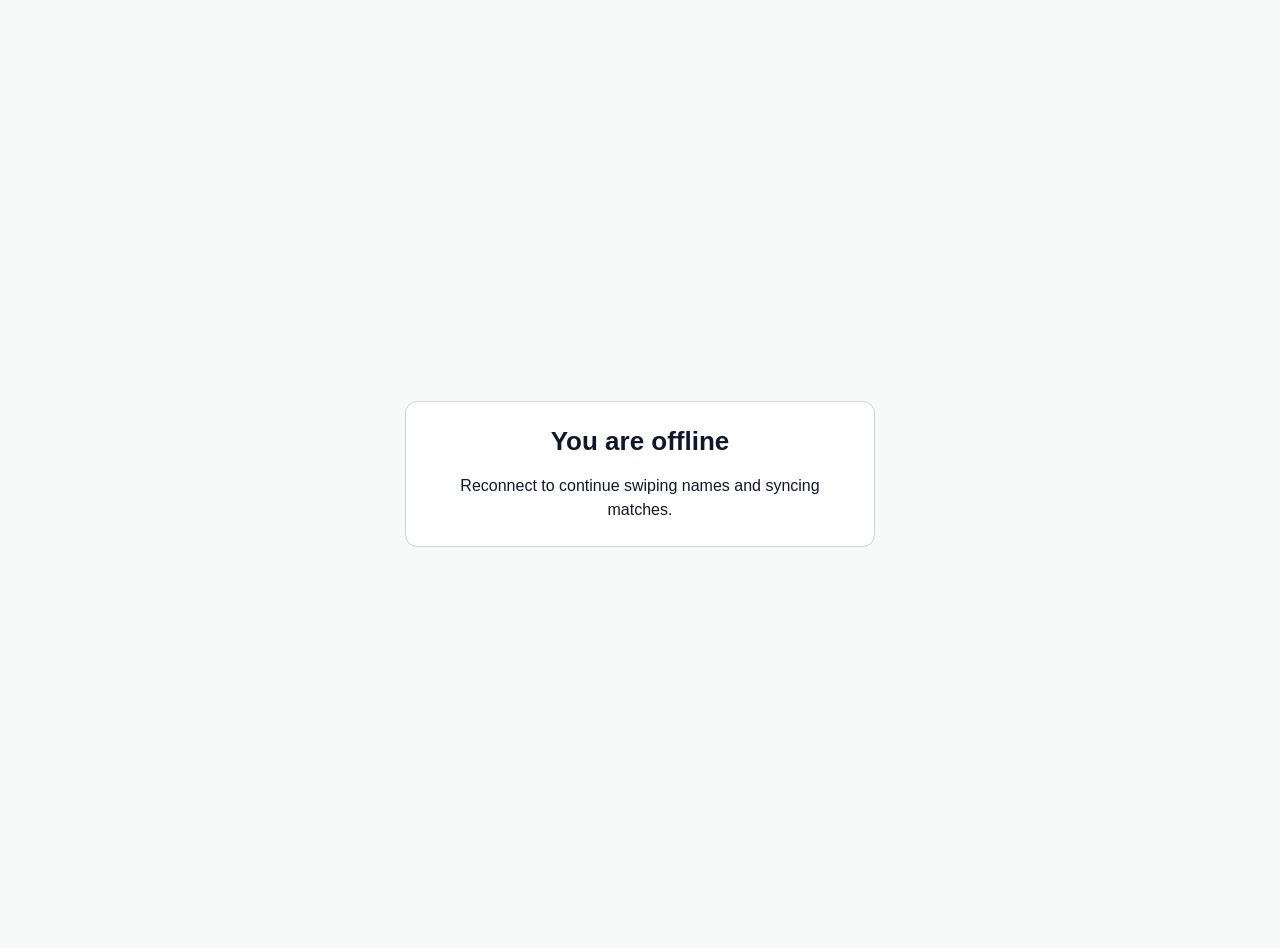
<file: static/pwa/offline.html>
<!DOCTYPE html>
<html lang="en">
<head>
  <meta charset="UTF-8">
  <meta name="viewport" content="width=device-width, initial-scale=1.0">
  <title>Offline</title>
  <style>
    body {
      margin: 0;
      font-family: -apple-system, BlinkMacSystemFont, "Segoe UI", sans-serif;
      background: #f7faf9;
      color: #0f172a;
      min-height: 100vh;
      display: grid;
      place-items: center;
      text-align: center;
      padding: 24px;
    }
    .card {
      max-width: 420px;
      padding: 24px;
      border: 1px solid #cbd5e1;
      border-radius: 12px;
      background: #ffffff;
    }
    h1 {
      margin-top: 0;
      font-size: 26px;
    }
    p {
      margin-bottom: 0;
      line-height: 1.5;
    }
  </style>
</head>
<body>
  <div class="card">
    <h1>You are offline</h1>
    <p>Reconnect to continue swiping names and syncing matches.</p>
  </div>
</body>
</html>
</file>
